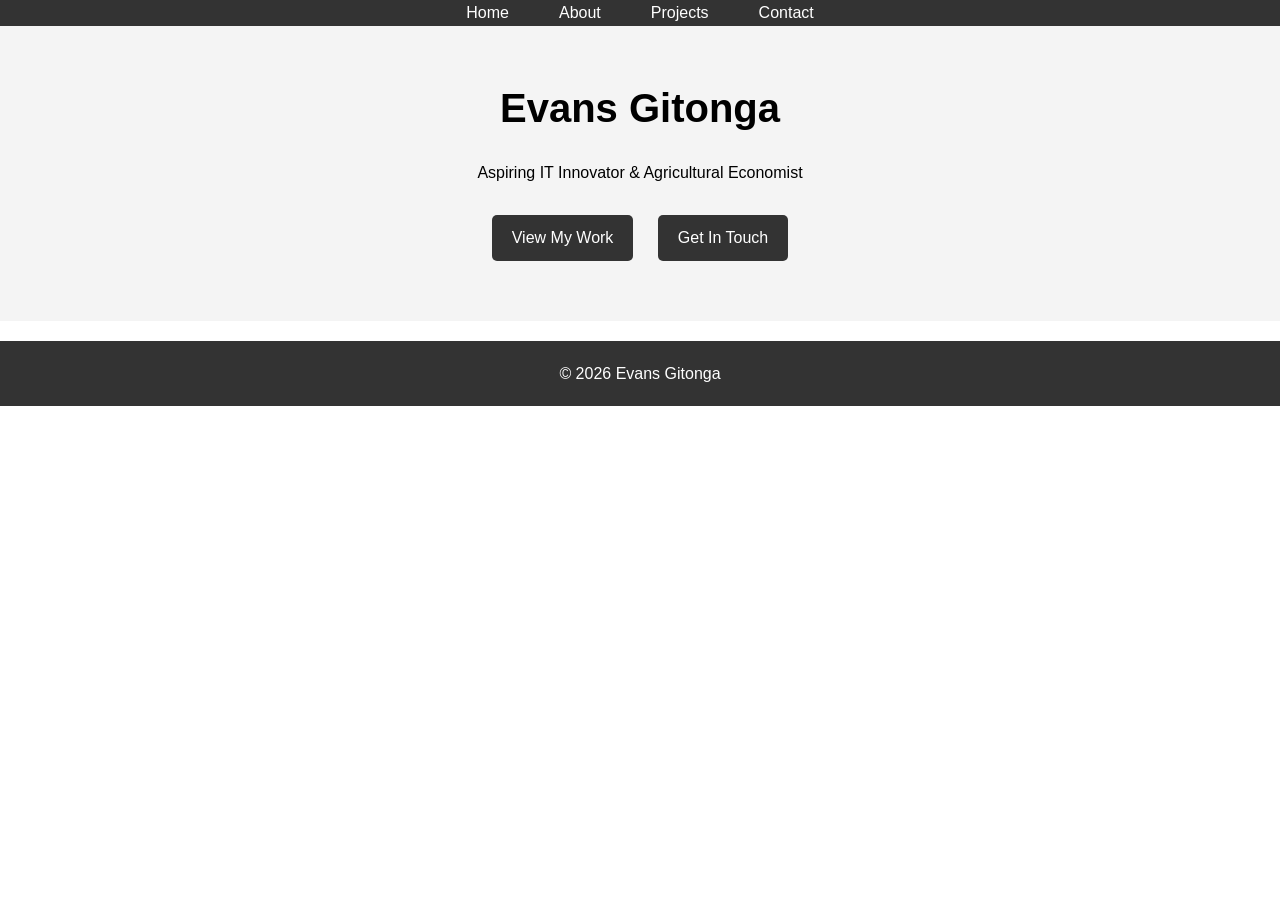
<file: index.html>
<!DOCTYPE html>
<html lang="en">
<head>
  <meta charset="UTF-8">
  <meta name="viewport" content="width=device-width, initial-scale=1.0">
  <title>Evans Gitonga | Portfolio</title>
  <link rel="stylesheet" href="style.css">
</head>
<body>
  <header>
    <nav>
      <ul>
        <li><a href="index.html">Home</a></li>
        <li><a href="about.html">About</a></li>
        <li><a href="projects.html">Projects</a></li>
        <li><a href="contacts.html">Contact</a></li>
      </ul>
    </nav>
  </header>

  <main class="hero">
    <h1>Evans Gitonga</h1>
    <p>Aspiring IT Innovator & Agricultural Economist</p>
    <a href="projects.html" class="btn">View My Work</a>
    <a href="contacts.html" class="btn">Get In Touch</a>
  </main>

  <footer>
    <p>&copy; 2026 Evans Gitonga</p>
  </footer>
</body>
</html>
</file>
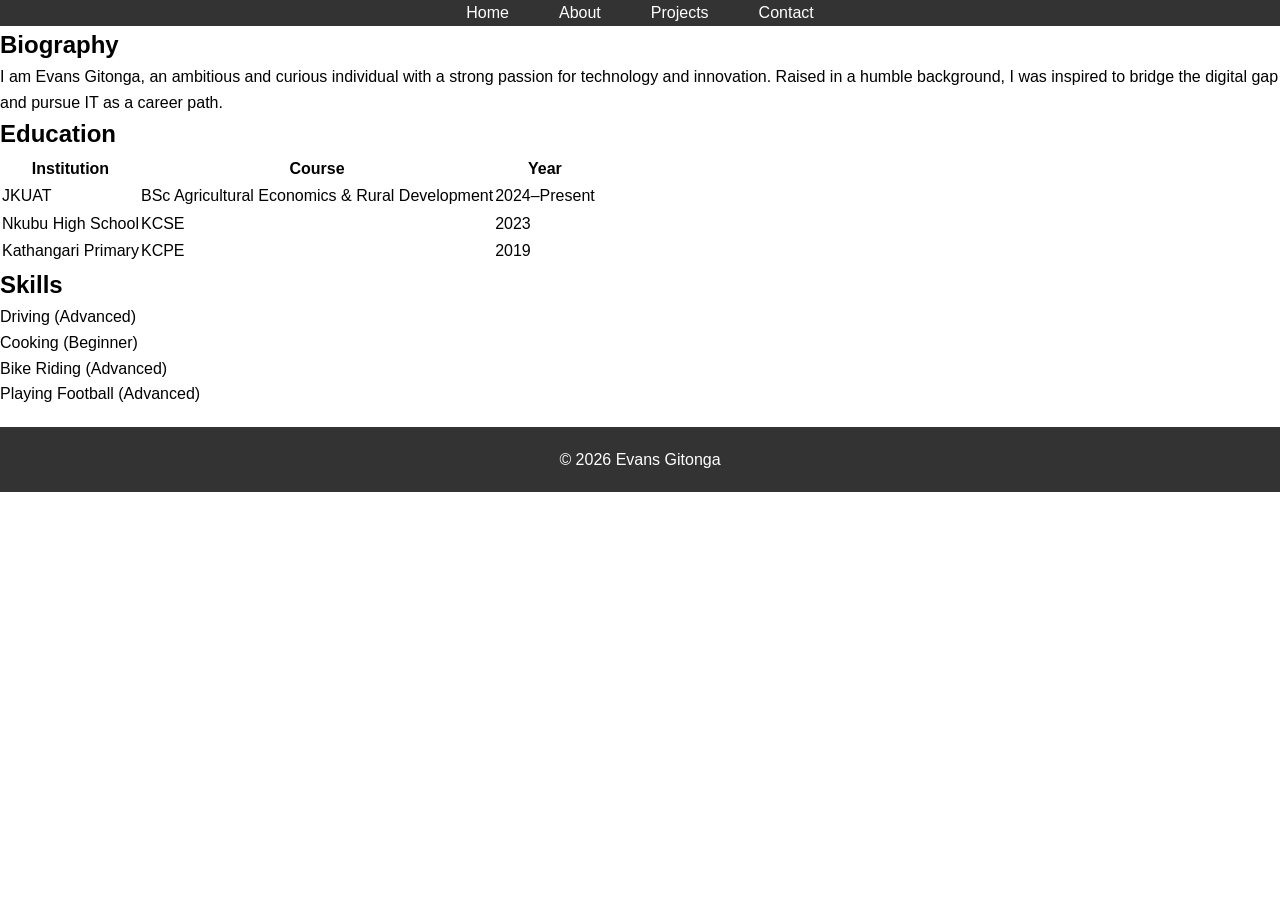
<file: about.html>
<!DOCTYPE html>
<html lang="en">
<head>
  <meta charset="UTF-8">
  <meta name="viewport" content="width=device-width, initial-scale=1.0">
  <title>About Me | Evans Gitonga</title>
  <link rel="stylesheet" href="style.css">
</head>
<body>
  <header>
    <nav>
      <ul>
        <li><a href="index.html">Home</a></li>
        <li><a href="about.html">About</a></li>
        <li><a href="projects.html">Projects</a></li>
        <li><a href="contacts.html">Contact</a></li>
      </ul>
    </nav>
  </header>

  <main>
    <section>
      <h2>Biography</h2>
      <p>I am Evans Gitonga, an ambitious and curious individual with a strong passion for technology and innovation. Raised in a humble background, I was inspired to bridge the digital gap and pursue IT as a career path.</p>
    </section>

    <section>
      <h2>Education</h2>
      <table>
        <tr><th>Institution</th><th>Course</th><th>Year</th></tr>
        <tr><td>JKUAT</td><td>BSc Agricultural Economics & Rural Development</td><td>2024–Present</td></tr>
        <tr><td>Nkubu High School</td><td>KCSE</td><td>2023</td></tr>
        <tr><td>Kathangari Primary</td><td>KCPE</td><td>2019</td></tr>
      </table>
    </section>

    <section>
      <h2>Skills</h2>
      <ul>
        <li>Driving (Advanced)</li>
        <li>Cooking (Beginner)</li>
        <li>Bike Riding (Advanced)</li>
        <li>Playing Football (Advanced)</li>
      </ul>
    </section>
  </main>

  <footer>
    <p>&copy; 2026 Evans Gitonga</p>
  </footer>
</body>
</html>
</file>
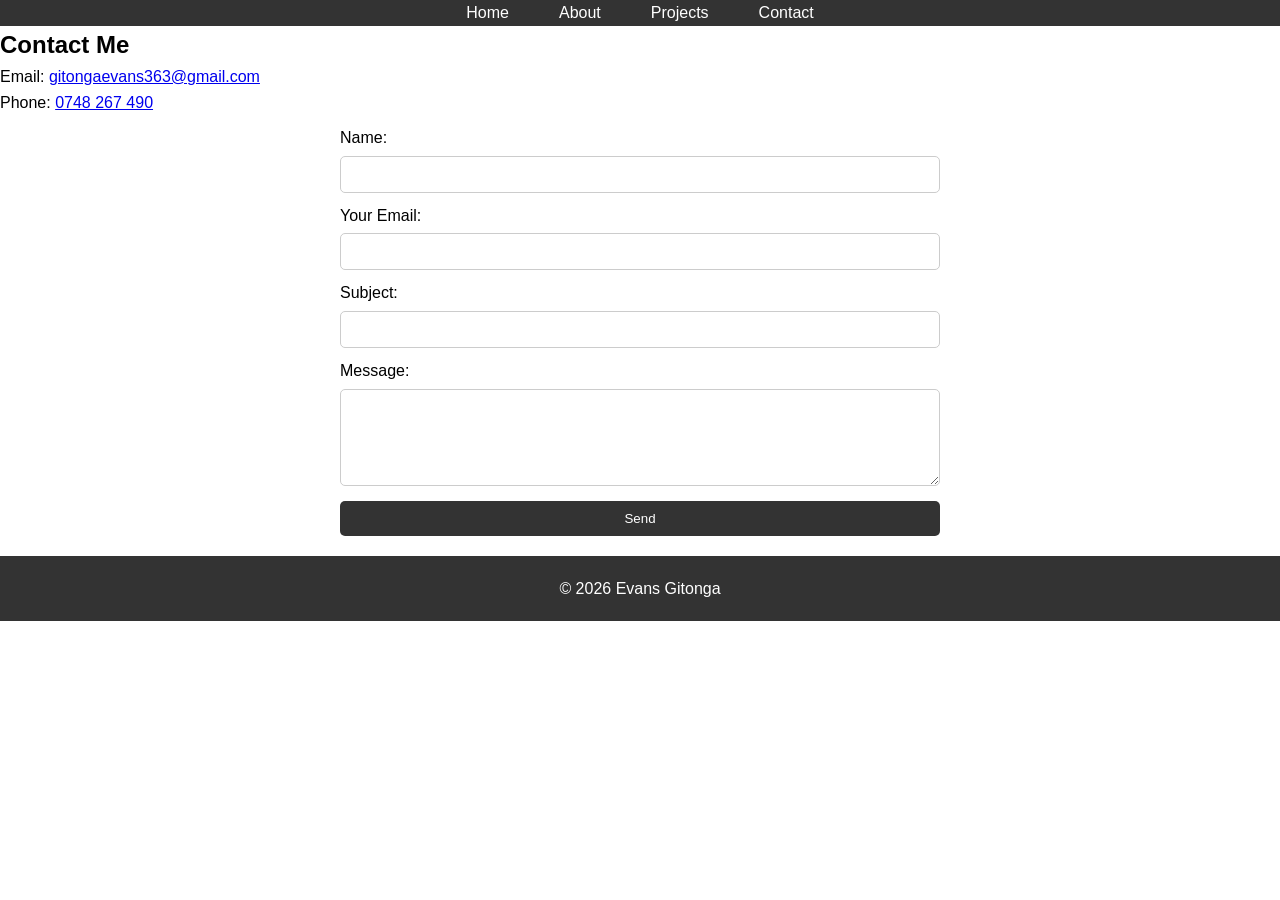
<file: contacts.html>
<!DOCTYPE html>
<html lang="en">
<head>
  <meta charset="UTF-8">
  <meta name="viewport" content="width=device-width, initial-scale=1.0">
  <title>Contact | Evans Gitonga</title>
  <link rel="stylesheet" href="style.css">
</head>
<body>
  <header>
    <nav>
      <ul>
        <li><a href="index.html">Home</a></li>
        <li><a href="about.html">About</a></li>
        <li><a href="projects.html">Projects</a></li>
        <li><a href="contacts.html">Contact</a></li>
      </ul>
    </nav>
  </header>

  <main>
    <h2>Contact Me</h2>
    <p>Email: <a href="mailto:gitongaevans363@gmail.com">gitongaevans363@gmail.com</a></p>
    <p>Phone: <a href="tel:+254748267490">0748 267 490</a></p>

    <form action="mailto:gitongaevans363@gmail.com" method="post" enctype="text/plain">
      <label for="name">Name:</label>
      <input type="text" id="name" name="name" required>

      <label for="email">Your Email:</label>
      <input type="email" id="email" name="email" required>

      <label for="subject">Subject:</label>
      <input type="text" id="subject" name="subject" required>

      <label for="message">Message:</label>
      <textarea id="message" name="message" rows="5" required></textarea>

      <button type="submit">Send</button>
    </form>
  </main>

  <footer>
    <p>&copy; 2026 Evans Gitonga</p>
  </footer>
</body>
</html>
</file>
<file: style.css>
/* General Reset */
* { margin: 0; padding: 0; box-sizing: border-box; }
body { font-family: Arial, sans-serif; line-height: 1.6; }

/* Navigation */
nav ul { display: flex; justify-content: center; list-style: none; background: #333; }
nav ul li { margin: 0 15px; }
nav ul li a { color: #fff; text-decoration: none; padding: 10px; }
nav ul li a:hover { background: #555; border-radius: 5px; }

/* Hero Section */
.hero { text-align: center; padding: 50px; background: #f4f4f4; }
.hero h1 { font-size: 2.5rem; }
.hero p { margin: 20px 0; }
.btn { display: inline-block; padding: 10px 20px; margin: 10px; background: #333; color: #fff; text-decoration: none; border-radius: 5px; }
.btn:hover { background: #555; }

/* Grid Layout */
.grid { display: grid; grid-template-columns: repeat(auto-fit, minmax(250px, 1fr)); gap: 20px; padding: 20px; }
.card { background: #f9f9f9; padding: 20px; border: 1px solid #ddd; border-radius: 5px; }

/* Form */
form { max-width: 600px; margin: auto; display: flex; flex-direction: column; }
label { margin-top: 10px; }
input, textarea { padding: 10px; margin-top: 5px; border: 1px solid #ccc; border-radius: 5px; }
button { margin-top: 15px; padding: 10px; background: #333; color: #fff; border: none; border-radius: 5px; cursor: pointer; }
button:hover { background: #555; }

/* Footer */
footer { text-align: center; padding: 20px; background: #333; color: #fff; margin-top: 20px; }

/* Responsive */
@media (max
</file>
